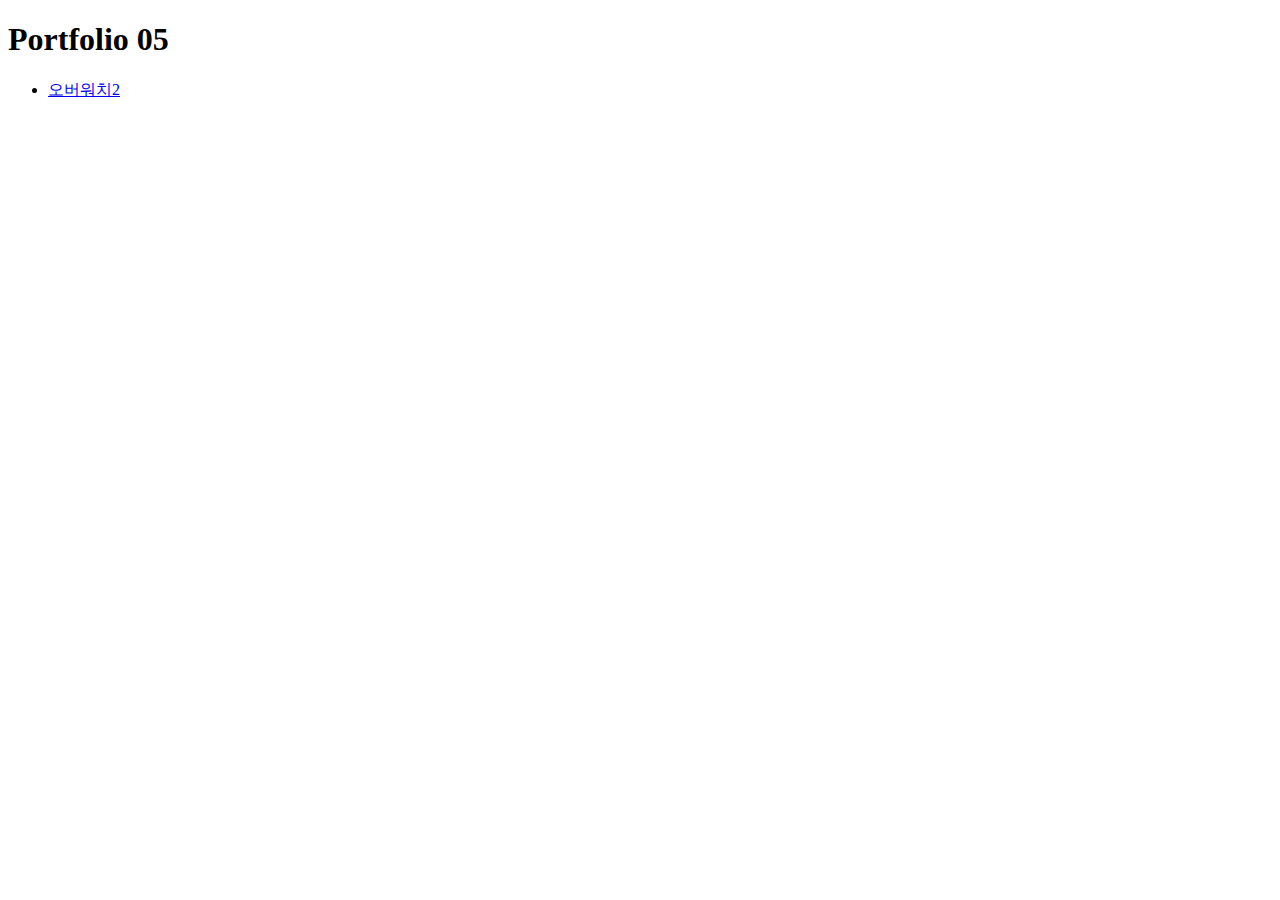
<file: index.html>
<!DOCTYPE html>
<html lang="ko">
<head>
    <meta charset="UTF-8">
    <meta http-equiv="X-UA-Compatible" content="IE=edge">
    <meta name="viewport" content="width=device-width, initial-scale=1.0">
    <title>Portfolio05</title>
</head>
<body>
    <h1>Portfolio 05</h1>
    <ul>
        <li><a href="Portfolio05.html" target="_blank">오버워치2</a></li>
    </ul>
</body>

</html>
</file>
